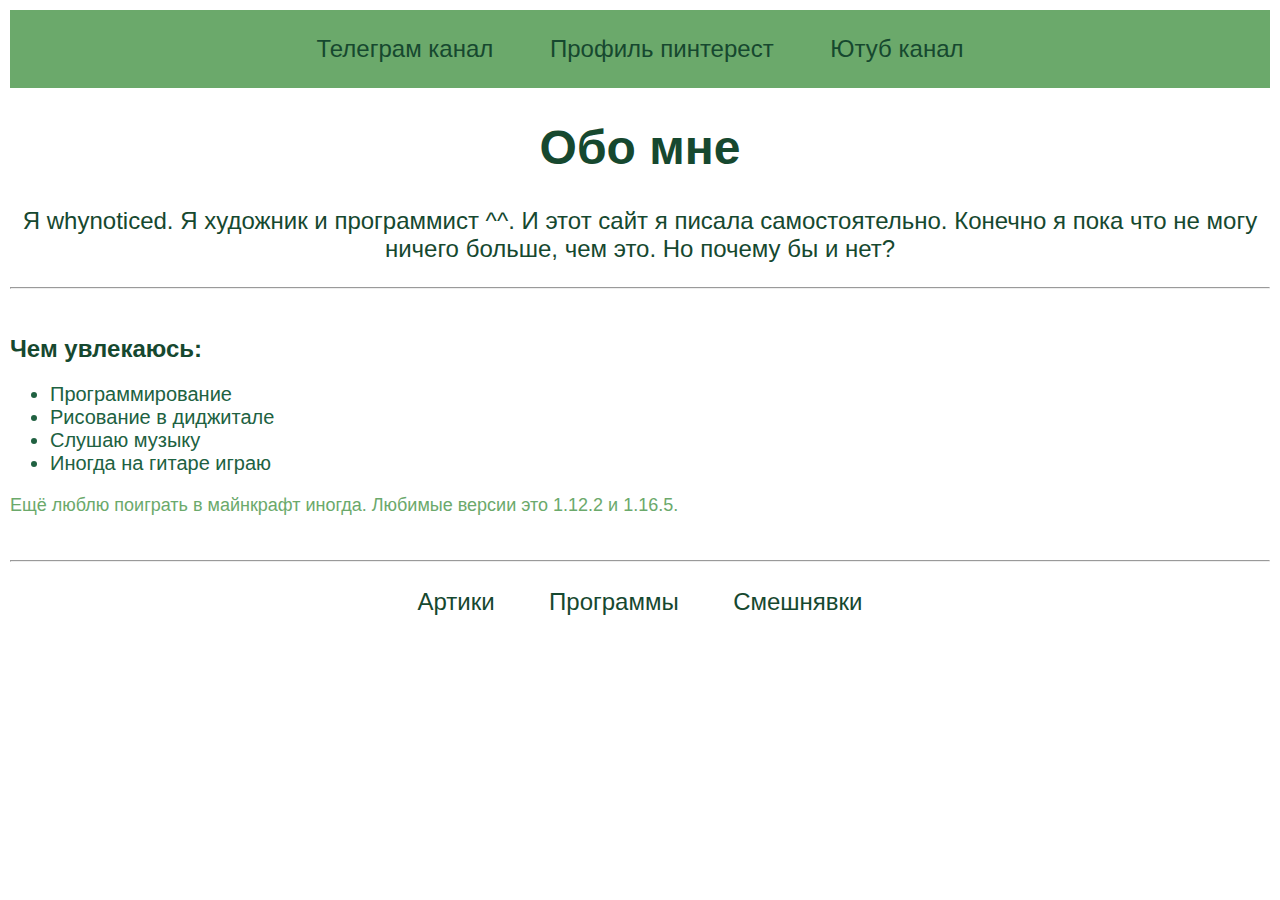
<file: index.html>
<!DOCTYPE html>
<html lang="en">

<head>
    <meta charset="UTF-8">
    <meta http-equiv="X-UA-Compatible" content="IE=edge">
    <meta name="viewport" content="width=device-width, initial-scale=1.0">
    <link rel="stylesheet" href="./assets/styles/style1.css">
    <title>whynoticed</title>
</head>

<body>
    <header>
        <!-- ссылки на соц сети -->
        <a href="https://t.me/+wLasysgZMUUwMmZi">Телеграм канал</a>
        <a href="https://pin.it/2N1muvgVN">Профиль пинтерест</a>
        <a href="https://youtube.com/@whynoticed?si=V7UN3v9Vn-o_xB_a" class="nopadding">Ютуб канал</a>
    </header>
    <main>
        <div class="about">
            <h1>Обо мне</h1>
            <p>Я whynoticed. Я художник и программист ^^. И этот сайт я писала самостоятельно. Конечно я пока что не
                могу ничего больше, чем это. Но почему бы и нет?</p>
        </div>
        <hr>
        <br>
        <div class="hobbies">
            <h2>Чем увлекаюсь:</h2>
            <ul>
                <li>Программирование</li>
                <li>Рисование в диджитале</li>
                <li>Слушаю музыку</li>
                <li>Иногда на гитаре играю</li>
            </ul>
            <p>Ещё люблю поиграть в майнкрафт иногда. Любимые версии это 1.12.2 и 1.16.5.</p>
        </div>
        <br>
        <hr>
        <br>
        <nav class="center">
            <a href="art.html">Артики</a>
            <a href="programs.html">Программы</a>
            <a href="fun_stuff.html" class="nopadding">Смешнявки</a>
        </nav>
    </main>
</body>

</html>
</file>
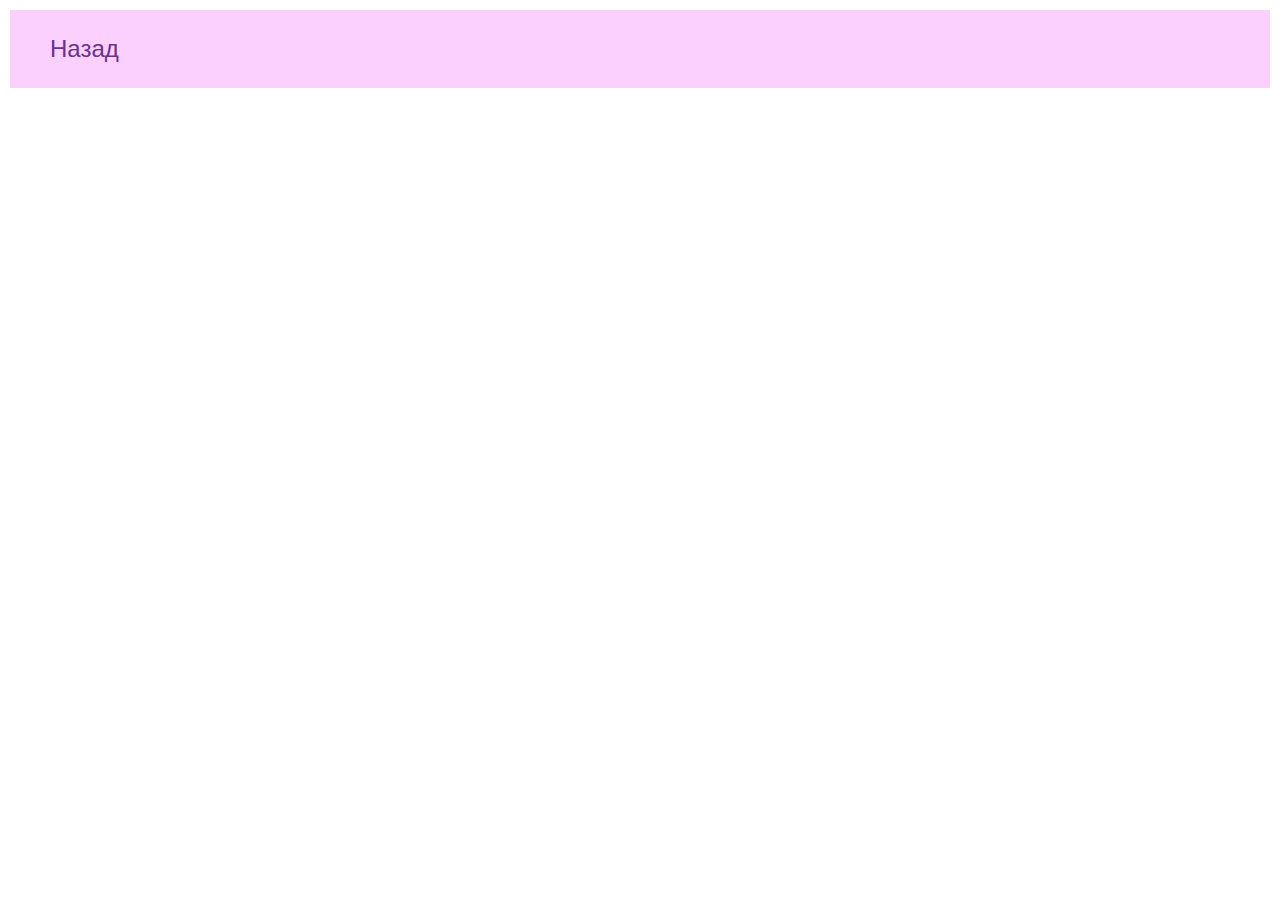
<file: fun_stuff.html>
<!DOCTYPE html>
<html lang="en">
<head>
    <meta charset="UTF-8">
    <meta http-equiv="X-UA-Compatible" content="IE=edge">
    <meta name="viewport" content="width=device-width, initial-scale=1.0">
    <title>Смешнявки</title>
    <link rel="stylesheet" href="./assets/styles/style3.css">
</head>
<body>
    <header>
        <nav>
            <a href="index.html">Назад</a>
        </nav>
    </header>
</body>
</html>
</file>
<file: assets/styles/style1.css>
body {
    font-family: 'Franklin Gothic Medium', 'Arial Narrow', Arial, sans-serif;
    margin: 10px;
}

header {
    background-color: #6ba96b;
    padding: 25px;
    text-align: center;
    font-size: 24px;
}

.about {
    color: #16482f;
    text-align: center;
    font-size: 24px;
}

.hobbies h2 {
    color: #16482f;
    font-size: 24px;
}

.hobbies p {
    color: #6ba96b;
    font-size: 18px;
}

.hobbies {
    color: #206141;
    font-size: 20px;
}

a {
    text-decoration: none;
}

a:link {
    color: #16482f;
}

a:visited {
    color: #206141;
}

header a {
    padding-right: 50px;
}

.nopadding {
    padding: 0px;
}

.center {
    text-align: center;
}

nav a:any-link {
    color: #16482f;
    font-size: 24px;
}

nav a {
    padding-right: 50px;
}
</file>
<file: assets/styles/style3.css>
body {
    font-family: 'Franklin Gothic Medium', 'Arial Narrow', Arial, sans-serif;
    margin: 10px;
}

header {
    background-color: #fbd0ff;
    padding: 25px;
    font-size: 24px;
}

header nav {
    padding-left: 15px;
}

.center {
    text-align: center;
}

a {
    text-decoration: none;
}

nav a:any-link {
    color: #6b308d;
    font-size: 24px;
}

h2 {
    color: #b676d8
}
</file>
